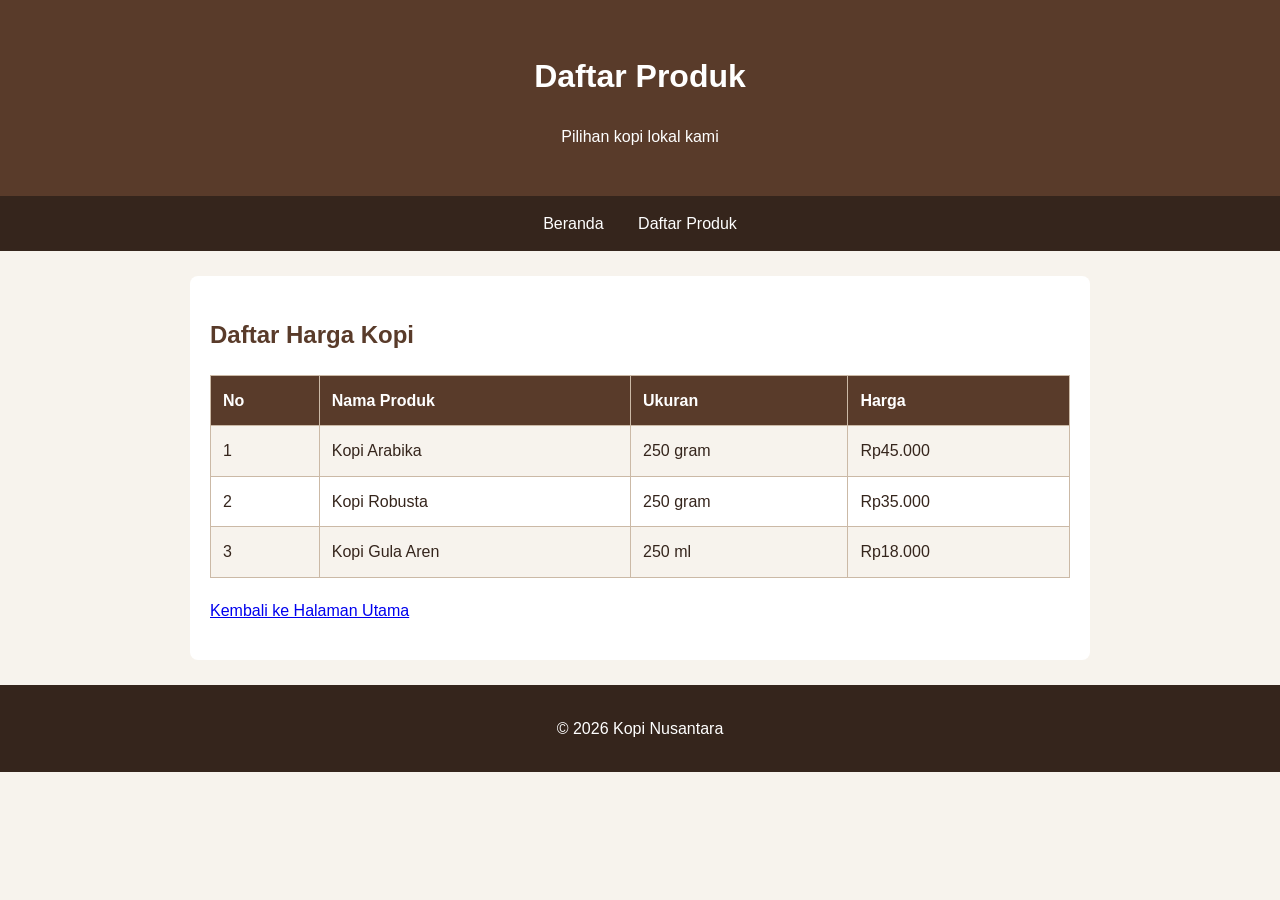
<file: produk.html>
<!DOCTYPE html>
<html lang="id">
<head>
    <meta charset="UTF-8">
    <meta name="viewport" content="width=device-width, initial-scale=1.0">
    <title>Produk Kopi Nusantara</title>
    <link rel="stylesheet" href="style.css">
</head>
<body>

<header>
    <h1>Daftar Produk</h1>
    <p>Pilihan kopi lokal kami</p>
</header>

<nav>
    <a href="index.html">Beranda</a>
    <a href="produk.html">Daftar Produk</a>
</nav>

<main>
    <h2>Daftar Harga Kopi</h2>

    <table>
        <tr>
            <th>No</th>
            <th>Nama Produk</th>
            <th>Ukuran</th>
            <th>Harga</th>
        </tr>
        <tr>
            <td>1</td>
            <td>Kopi Arabika</td>
            <td>250 gram</td>
            <td>Rp45.000</td>
        </tr>
        <tr>
            <td>2</td>
            <td>Kopi Robusta</td>
            <td>250 gram</td>
            <td>Rp35.000</td>
        </tr>
        <tr>
            <td>3</td>
            <td>Kopi Gula Aren</td>
            <td>250 ml</td>
            <td>Rp18.000</td>
        </tr>
    </table>

    <p><a href="index.html">Kembali ke Halaman Utama</a></p>
</main>

<footer>
    <p>&copy; 2026 Kopi Nusantara</p>
</footer>

</body>
</html>
</file>
<file: style.css>
* {
    box-sizing: border-box;
}

body {
    margin: 0;
    font-family: Arial, sans-serif;
    background-color: #f7f3ed;
    color: #35251c;
    line-height: 1.6;
}

header {
    background-color: #593b2a;
    color: white;
    text-align: center;
    padding: 30px 15px;
}

nav {
    background-color: #35251c;
    padding: 15px;
    text-align: center;
}

nav a {
    color: white;
    text-decoration: none;
    margin: 0 15px;
}

nav a:hover {
    color: #e7bd83;
}

main {
    max-width: 900px;
    margin: 25px auto;
    padding: 20px;
    background-color: white;
    border-radius: 8px;
}

h2 {
    color: #593b2a;
}

.profil img {
    width: 100%;
    max-height: 350px;
    object-fit: cover;
    border-radius: 8px;
}

table {
    width: 100%;
    border-collapse: collapse;
    margin: 20px 0;
}

th, td {
    border: 1px solid #cbb9a6;
    padding: 12px;
    text-align: left;
}

th {
    background-color: #593b2a;
    color: white;
}

tr:nth-child(even) {
    background-color: #f7f3ed;
}

.tombol a {
    display: inline-block;
    padding: 10px 18px;
    background-color: #593b2a;
    color: white;
    text-decoration: none;
    border-radius: 5px;
}

footer {
    background-color: #35251c;
    color: white;
    text-align: center;
    padding: 15px;
}

@media (max-width: 600px) {
    main {
        margin: 10px;
        padding: 15px;
    }

    nav a {
        display: inline-block;
        margin: 5px 10px;
    }

    table {
        font-size: 13px;
    }
}
</file>
